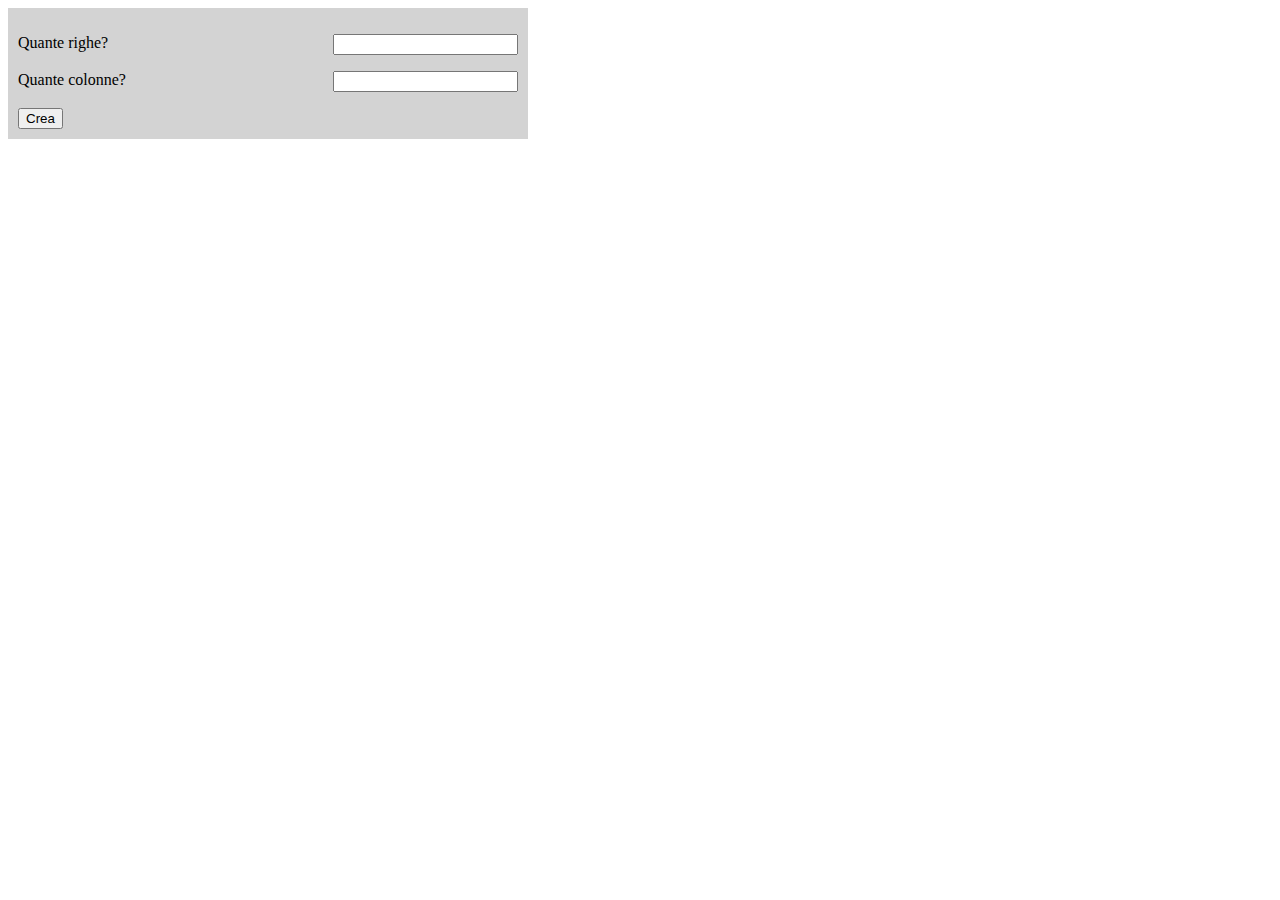
<file: foglio/index.html>
<!DOCTYPE html>
<html>
	<head>
		<title>Foglio di calcolo</title>
		<link rel="stylesheet" href="./styles.css"/>
		<script src="./foglio.js"></script>
	</head>
	<body>
		<main>
			<section class="prompt-view">
				<div class="prompt-list">
					<p>
						<label>Quante righe?</label>
						<input class="row-input" type="number"/>
					</p>
					<p>
						<label>Quante colonne?</label>
						<input class="col-input" type="number"/>
					</p>
					<button class="prompt-submit">Crea</button>
				</div>
			</section>
			<section class="spreadsheet-view">
				<div class="spreadsheet-table">
					<table class="spreadsheet">
				</table>
				</div>
				<div class="formula-editor">
					<input class="formula-input" type="text"/>
				</div>
			</section>
		</main>
	</body>
</html>
</file>
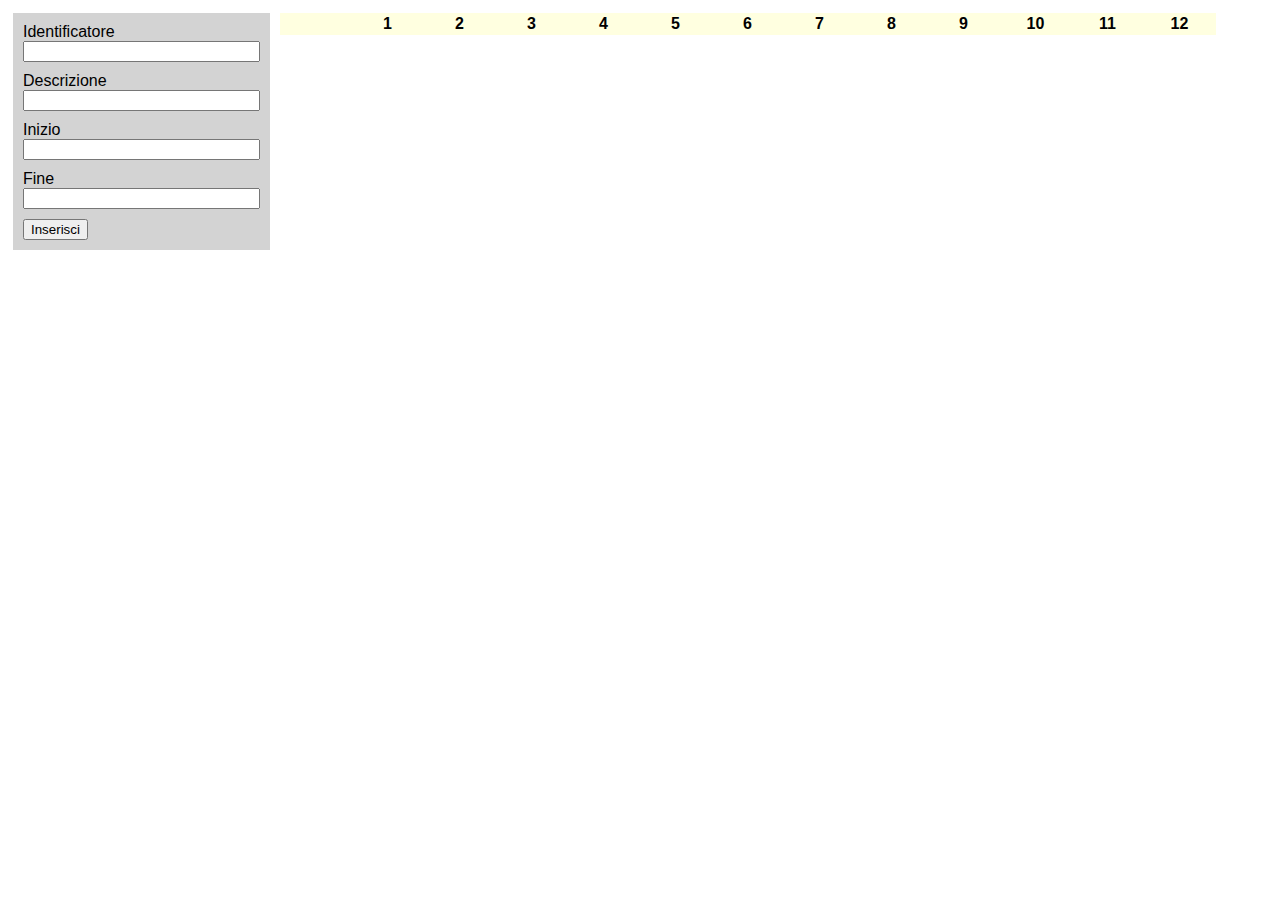
<file: gantt/index.html>
<!DOCTYPE html>
<html>
	<head>
		<title>GANTT</title>
		<style>
			body {
				font-family: Arial, Helvetica, sans-serif;
				display: grid;
				grid-template-areas: "aside main";
			}
			aside, main {
				margin: 5px;
			}
			aside {
				grid-area: aside;
			}
			main {
				grid-area: main;
			}
			.insert-box {
				background-color: lightgray;
				padding: 10px;
			}
			.insert-box p {
				display: flex;
				flex-direction: column;
				margin: 0;
				margin-bottom: 10px;
			}
			table {
				border-collapse: collapse;
			}
			td, th {
				width: 70px;
				height: 20px;
			}
			th {
				background-color: lightyellow;
			}
			td {
				border: dashed 1px black;
			}
			.activity-label {
				background-color: lightblue;
				border: solid 1px black;
				text-align: right;
			}
			.activity-cell {
				background-color: lightgreen;
			}
			.desc-box {
				position: absolute;
				background-color: lightcoral;
				border: solid 1px black;
				padding: 10px;
			}	
		</style>
		<script src="gantt.js">
		</script>
	</head>
	<body>
		<aside>
			<div class="insert-box">
				<p>
					<label>Identificatore</label>
					<input type="text" class="ident-input">
				</p>
				<p>
					<label>Descrizione</label>
					<input type="text" class="desc-input">
				</p>
				<p>
					<label>Inizio</label>
					<input type="number" class="start-input">
				</p>
				<p>
					<label>Fine</label>
					<input type="number" class="end-input">
				</p>
				<input type="button" class="insert-button" value="Inserisci"/>
			</div>
		</aside>
		<main>
			<table class="gantt-table">
			</table>
		</main>
		<div class="desc-box" style="display: none;">
			<p></p>
			<input type="button" class="close-button" value="Chiudi"/>
		</div>
	</body>
</html>
</file>
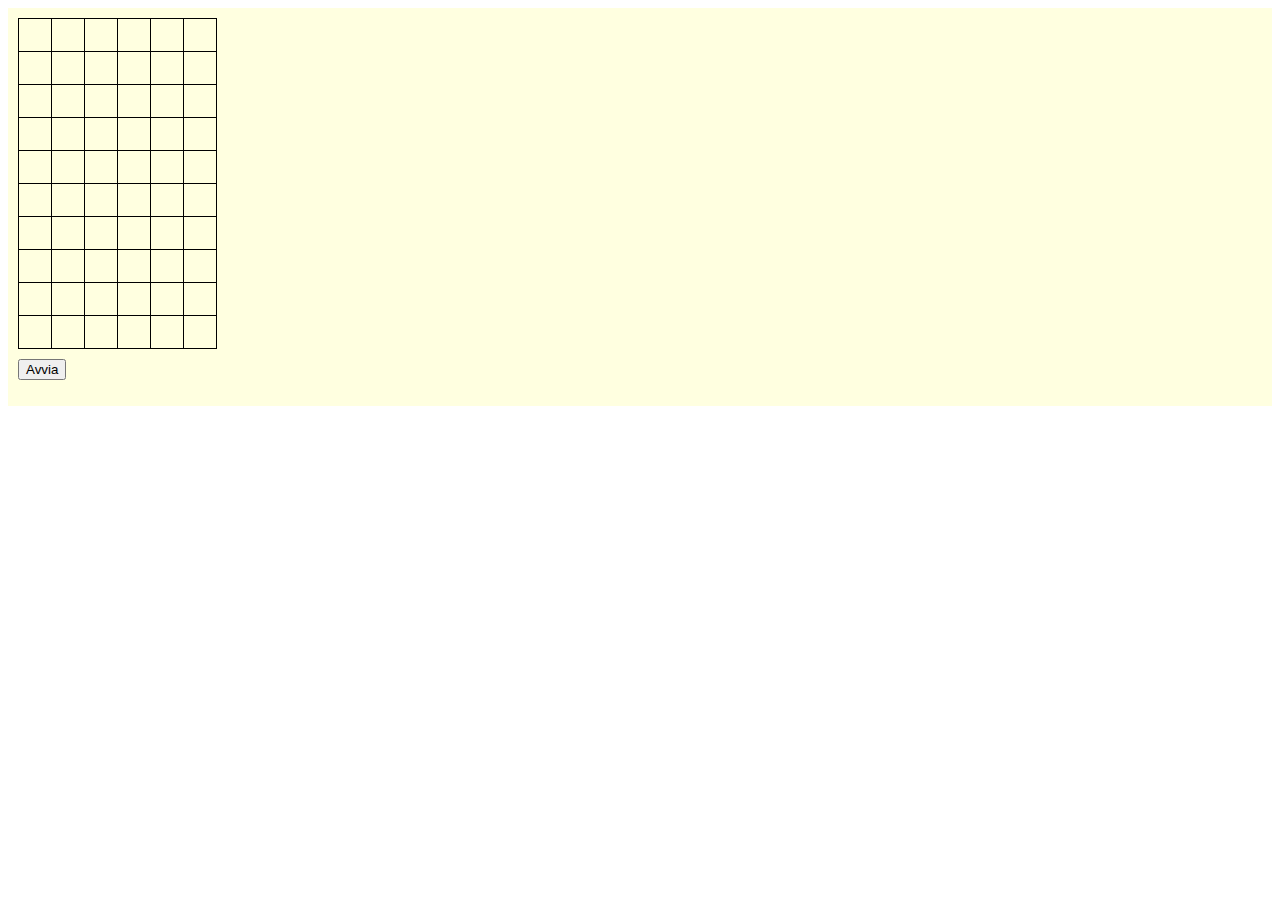
<file: mastermind/index.html>
<!DOCTYPE html>
<html>
	<head>
		<title>Mastermind</title>
<script>
var gameTable;
var statusText;
var startButton;

var colorSeq = [];
var userSeq = [];
var gameState = false;
var tryCount = 0;
var lastStates = [];
var timeleft = 0;

var timer;

// utilità

function indexToColor(index) {
	switch(index) {
		case 0: return "yellow";
		case 1: return "green";
		case 2: return "blue";
		case 3: return "red";
		case 4: return "purple";
	}
}

// logica di gioco

function init() {
	document.addEventListener("DOMContentLoaded", () => {
		gameTable = document.querySelector(".game-table");
		statusText = document.querySelector(".status-text");
		startButton = document.querySelector(".start-button");
		startButton.addEventListener("click", initGame);

		drawTable();	
	});
	
	document.addEventListener("keydown", handleKeypress);
}

function initGame() {
	colorSeq = [];
	for(let i = 0; i < 4; i++) {
		let rand = Math.floor(Math.random() * 5);
		colorSeq.push(rand);
	}

	userSeq = [];
	tryCount = 0;
	lastStates = [];
	timeleft = 60

	startButton.setAttribute("disabled", "disabled");
	statusText.textContent = "";

	gameState = true;
	drawTable();
	
	statusText.textContent = "Tempo rimasto: 60 secondi";

	timer = setInterval(() => {
		timeleft--;
		statusText.textContent = "Tempo rimasto: " + timeleft + " secondi";
		if(timeleft <= 0) {
			gameOver();
		}
	}, 1000);
}

function nextGameStep() {
	tryCount++;

	let full_corrects = 0;
	let half_corrects = 0;

	let full_correct_indices = [];
	let needed_colors = [];

	for(let i = 0; i < 4; i++) {
		if(userSeq[i] == colorSeq[i]) {
			full_corrects++;
			full_correct_indices.push(i);
		}
	}

	if(full_corrects == 4) {
		gameState = false;

		statusText.textContent = "Hai vinto in " + tryCount
														 + (tryCount == 1 ? " tentativo" : " tentativi"); 
		startButton.removeAttribute("disabled");
		clearInterval(timer);
		return;
	}

	// controlla errori

	for(let i = 0; i < 4; i++) {
		if(!full_correct_indices.includes(i)) {
			needed_colors.push(colorSeq[i]);
		}
	}

	for(let i = 0; i < 4; i++) {
		if(!full_correct_indices.includes(i)) {
			let index = needed_colors.indexOf(userSeq[i]);
			if(index != -1) {
				half_corrects++;
				needed_colors.splice(index, 1);
			}
		}
	}

	lastStates.push([...userSeq, full_corrects, half_corrects]);
	userSeq = [];
}

function handleKeypress(event) {
	if(!gameState) return;

	let index = 0;
	switch(event.key) {
		case "y":
			// index = 0;
			break;
		case "g":
			index = 1;
			break;
		case "b":
			index = 2;
			break;
		case "r":
			index = 3;
			break;
		case "p":
			index = 4;
			break;
		default:
			return;
	}

	userSeq.push(index);

	if(userSeq.length == 4) nextGameStep();
	if(lastStates.length == 10) gameOver();

	drawTable();
}

function gameOver() {
	statusText.textContent = "Hai perso :(";
	gameState = false;
	startButton.removeAttribute("disabled");
	clearInterval(timer);
}

// grafica
function drawTable() {
	gameTable.innerHTML = "";
	
	for(let r = 0; r < 10; r++) {
		let row = gameTable.insertRow();
		
		if(r < lastStates.length) { // stato passato
			state = lastStates[r];

			for(let c = 0; c < 4; c++) {
				let color = indexToColor(state[c]);
				let cell = document.createElement("td");
				cell.setAttribute("style", "background-color: " + color);
				row.appendChild(cell);
			}

			for(let c = 4; c < 6; c++) {
				let score = state[c];
				let cell = document.createElement("td");
				cell.setAttribute("style", "background-color: " + (c == 4 ? "pink" : "lightgreen"));
				cell.textContent = score;
				row.appendChild(cell);
			}
		} else if(r == lastStates.length) { // stato presente			
			for(let c = 0; c < 4; c++) {
				let cell = document.createElement("td");
				
				let color = indexToColor(userSeq[c]);
				if(color != undefined) {
					cell.setAttribute("style", "background-color: " + color);
				}

				row.appendChild(cell);
			}

			for(let c = 4; c < 6; c++) {
				let cell = document.createElement("td");
				row.appendChild(cell);
			}
		} else { // stato futuro
			for(let c = 0; c < 6; c++) {
				let cell = document.createElement("td");
				row.appendChild(cell);
			}
		}
	}
}

init();
</script>
		<style>
			.game-table td {
				height: 30px;
				width: 30px;
				border: solid 1px black;
				text-align: center;
			}
		</style>
	</head>
	<body>
		<div style="background-color: lightyellow; padding: 10px;">
			<table class="game-table" style="border-collapse: collapse; margin-bottom: 10px;">
			</table>
			<input class="start-button" type="button" value="Avvia"/>
			<p class="status-text"></p>
		</div>
	</body>
</html>
</file>
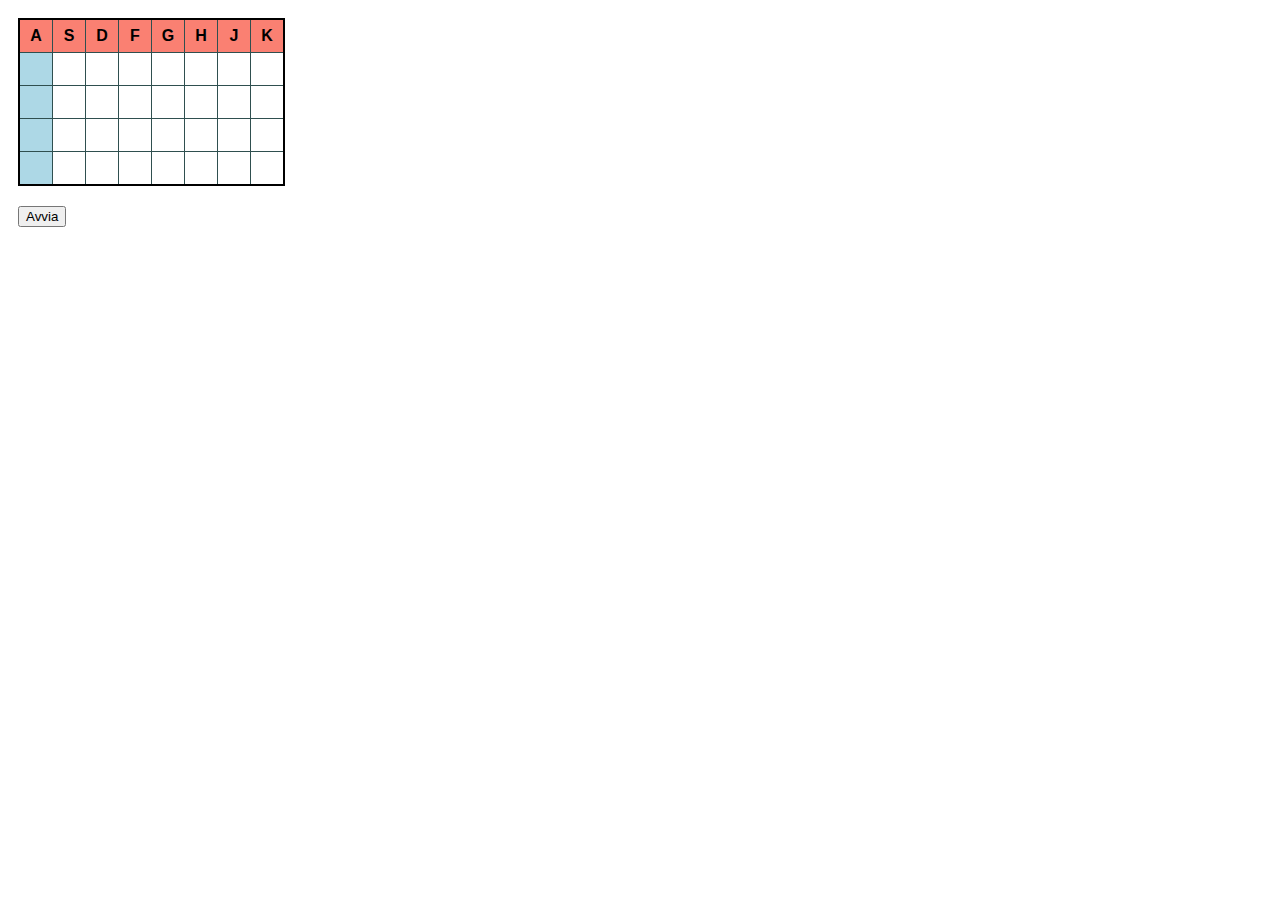
<file: number_bobble/index.html>
<!DOCTYPE html>
<html>
	<head>
		<title>Number Bobble</Title>
		<meta charset="utf-8"/>
		<style>
			body {
				display: flex;
				font-family: Arial, Helvetica, sans-serif;
			}

			main, aside {
				margin: 10px;
			}

			table {
				border-collapse: collapse;
				margin-bottom: 20px;
				border: solid 2px black;
			}

			th {
				background-color: salmon;
			}

			th, td {
				border: 1px solid darkslategray;
				width: 30px;
				height: 30px;
			}
		</style>
		<script>
			const ROWS = 4;
			const COLUMN_KEYS = ["A", "S", "D", "F", "G", "H", "J", "K"];

			function randomDigit() {
				return Math.floor(Math.random() * 10);
			}

			var gameState = false;
			var numberTable = []; // array di colonne

			function initNumberTable() {
				numberTable = [];
				for(let i = 0; i < COLUMN_KEYS.length; i++) {
					numberTable.push([]);
				}
			}

			var nextNumber;
			var nextColumn = 0;

			var score = 0;

			var gameTable;
			var startButton;
			var statusText;
			var nextText;

			var timer;

			function init() {
				gameTable = document.querySelector(".game-table");
				startButton = document.querySelector(".start-button");
				statusText = document.querySelector(".status-text");
				nextText = document.querySelector(".next-text");

				startButton.addEventListener("click", startGame);

				initNumberTable();
				draw();
			}

			function handleKeyDown(event) {
				if(!gameState) return;
				newColumn = COLUMN_KEYS.indexOf(event.key.toUpperCase());
				if(newColumn != -1) nextColumn = newColumn;

				draw();
			}

			function startGame() {
				initNumberTable();	
				nextNumber = randomDigit();
				score = 0;

				gameState = true;
				startButton.setAttribute("disabled", "disabled")
				statusText.textContent = "";
				draw();

				timer = setInterval(() => {
					let currentColumn = numberTable[nextColumn]; 
					currentColumn.push(nextNumber);

					if(currentColumn.length >= 2 							 &&
						(currentColumn[currentColumn.length - 1] ==
						 currentColumn[currentColumn.length - 2])) {	
						currentColumn.splice(0, numberTable.length - 2);
						score++;
					}                 

					if(numberTable[nextColumn].length == ROWS + 1) gameOver();
					
					nextNumber = randomDigit();

					draw();
				}, 1000);
			}

			function gameOver() {
				gameState = false;
				startButton.removeAttribute("disabled");
				clearInterval(timer);
				
				statusText.textContent = "Fine della partita! Hai totalizzato " + score + (score == 1 ? " punto" : " punti");
				nextText.textContent = "";
			}

			function draw() {
				if(nextNumber != undefined) nextText.textContent = "Prossimo numero: " + nextNumber;

				gameTable.innerHTML = "";

				let headRow = gameTable.insertRow();
				for(let c = 0; c < COLUMN_KEYS.length; c++) {
					let headCell = document.createElement("th");
					headCell.textContent = COLUMN_KEYS[c]
					headRow.appendChild(headCell);
				}

				for(let r = 0; r < ROWS; r++) {
					let row = gameTable.insertRow();
					for(let c = 0; c < COLUMN_KEYS.length; c++) {
						let cell = document.createElement("td");
						
						let number = numberTable[c][ROWS - 1 - r];
						if(number != undefined) cell.textContent = number;

						if(c == nextColumn) cell.setAttribute("style", "background-color: lightblue;");

						row.appendChild(cell);
					}
				}
			}

			document.addEventListener("DOMContentLoaded", init);
			document.addEventListener("keydown", handleKeyDown);
		</script>
	</head>
	<body>
		<main>
			<table class="game-table"></table>
			<input class="start-button" type="button" value="Avvia"/>
			<p class="status-text"></p>
		</main>
		<aside>
			<p class="next-text"></p>
		</aside>
	</body>
</html>
</file>
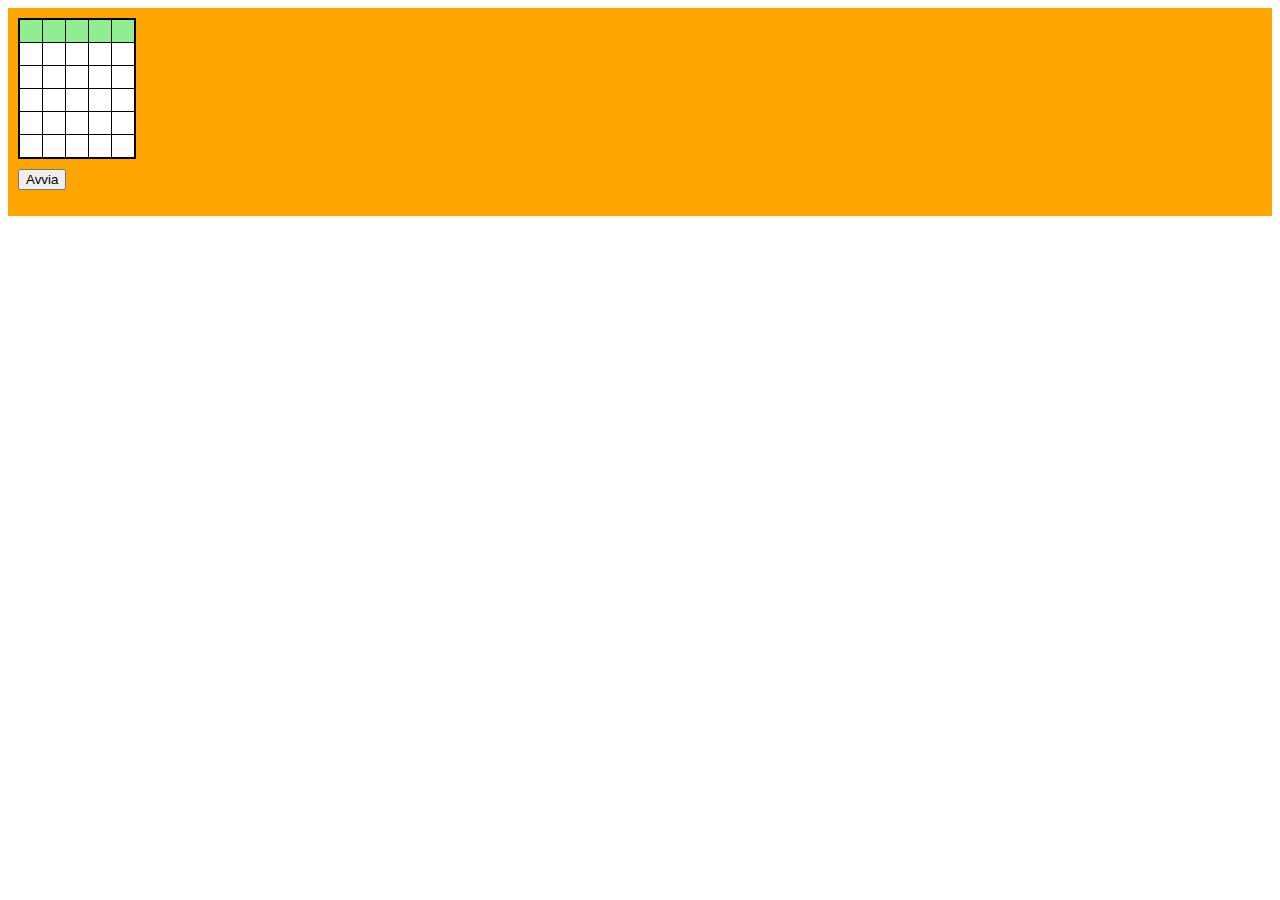
<file: number_bobble_2/index.html>
<!DOCTYPE html>
<html>
	<head>
		<title>Number Bobble 2</title>
		<meta charset="utf-8"/>
		<style>
			body {
				font-family: Arial, Helvetica, sans-serif;
			}
			.game-area {
				background-color: orange;	
				padding: 10px;
			}
			.game-table {
				border: solid 2px black;
				border-collapse: collapse;
				margin-bottom: 10px;
			}
			th, td {
				border: solid 1px black;
				height: 20px;
				width: 20px;
				text-align: center;
			}
			td {
				background-color: white;
			}
			th {
				background-color: lightgreen;
			}
		</style>
		<script src="main.js">
		</script>
	</head>
	<body>
		<section class="game-area">
			<table class="game-table">
			</table>
			<input type="button" class="start-button" value="Avvia"/>
			<p class="status-text"></p>
		</section>
	</body>
</html>
</file>
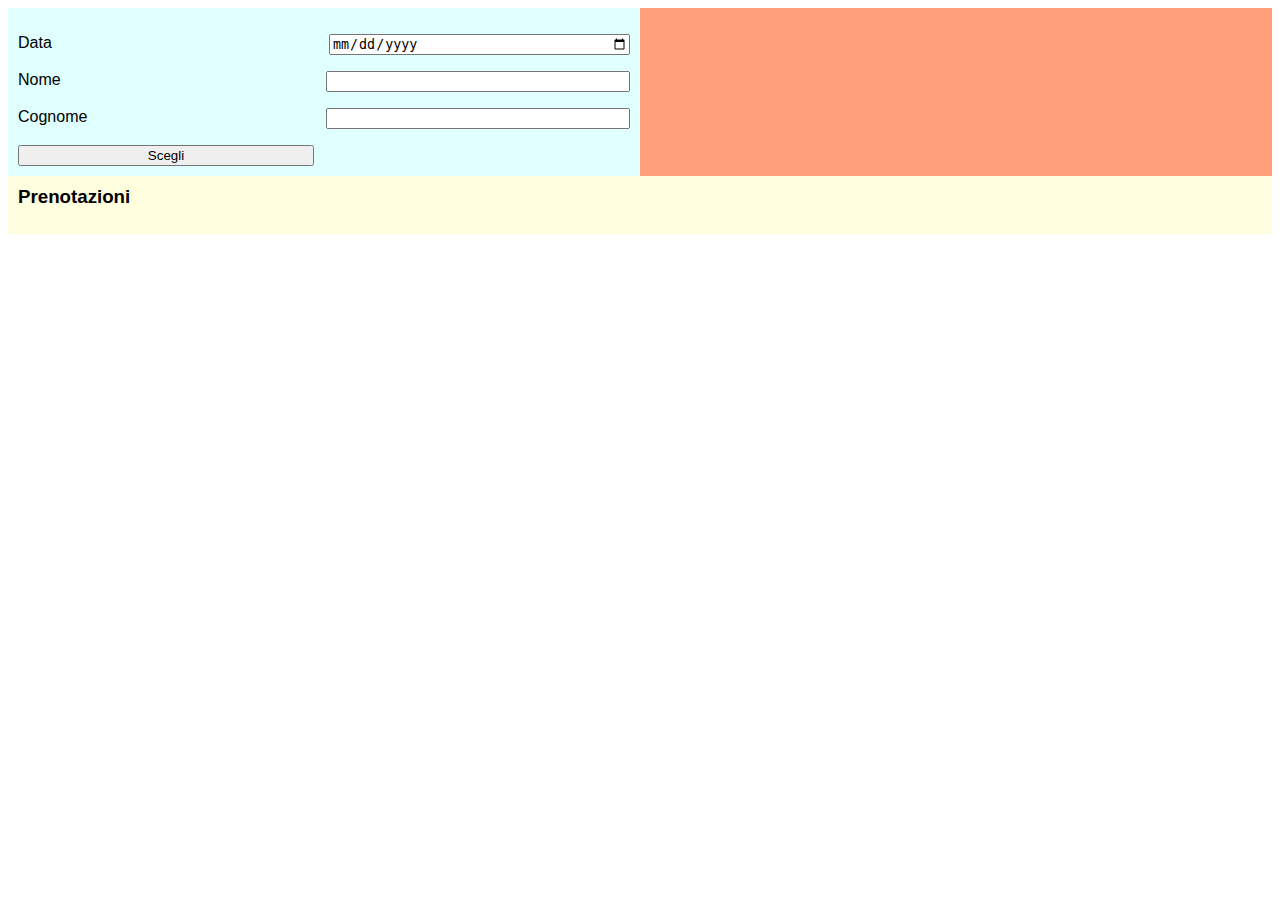
<file: ombrelloni/index.html>
<!DOCTYPE html>
<html>
	<head>
		<title>Prenotazione Ombrelloni</title>
		<meta charset="utf-8"/>
		<style>
			body {
				font-family: Arial, Helvetica, sans-serif;
				grid-template-areas: "insert  select"
														 "reserve reserve";
				grid-template-columns: 1fr 1fr;
				display: grid;
			}
			.insert-box, .select-box, .reservation-box {
				padding: 10px;
			}
			.insert-box {
				grid-area: insert;
				background-color: lightcyan;
			}
			.insert-box p {
				display: flex;
				justify-content: space-between;
			
			}
			.insert-box p input {
				width: calc(50% - 10px);
			}
			.insert-box input {
				width: calc(50% - 10px);
			}
			.invalid {
				background-color: lightcoral;
			}
			.select-box {
				grid-area: select;
				background-color: lightsalmon;
				display: flex;
				align-items: center;
				justify-content: center;
			}
			.select-table {
				font-size: 2em;
				cursor: pointer;
			}
			.reservation-box {
				grid-area: reserve;
				background-color: lightyellow;
			}
			h3 {
				margin: 0;
			}
		</style>
		<script src="ombrelloni.js">
		</script>
	</head>
	<body>
		<section class="insert-box">
			<p>
				<label>Data</label>
				<input type="date" class="date-input"/>
			</p>
			<p>
				<label>Nome</label>
				<input type="text" class="name-input"/>
			</p>
			<p>
				<label>Cognome</label>
				<input type="text" class="surname-input"/>
			</p>
			<input type="button" class="select-button" value="Scegli"/>
		</section>
		<section class="select-box">
			<table class="select-table">
			</table>
		</section>
		<section class="reservation-box">
			<h3>Prenotazioni</h3>
			<p class="reservation-list">
			</p>
		</section>
	</body>
</html>
</file>
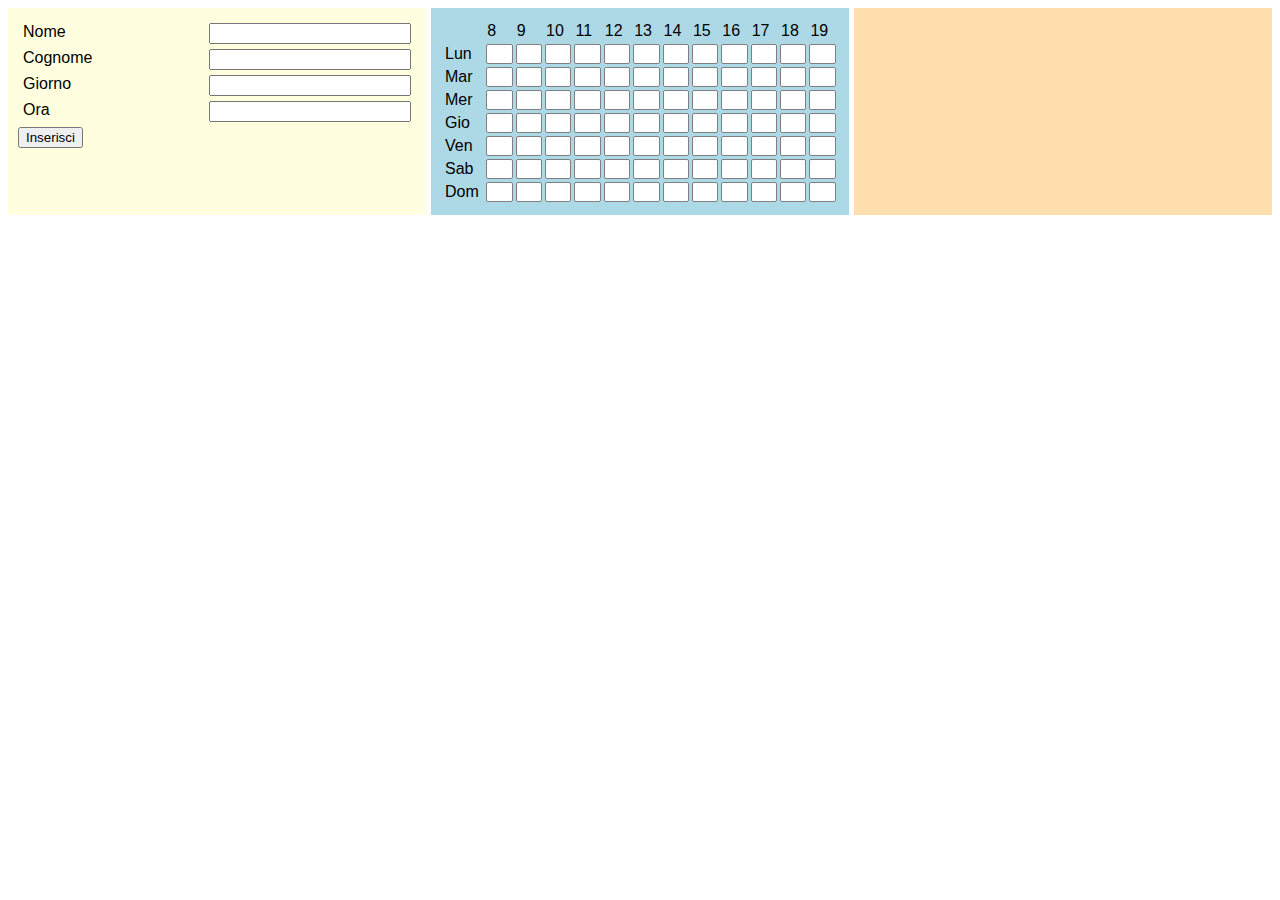
<file: visite/index.html>
<!DOCTYPE html>
<html>
	<head>
		<link rel="stylesheet" href="./styles.css"/>
		<script src="./visite.js"></script>
	</head>
	<body>
		<section class="panel-form">
			<p class="input-field">
				<label>Nome</label>
				<input class="name-input" type="text"/>
			</p>
			<p class="input-field">
				<label>Cognome</label>
				<input class="surname-input" type="text"/>
			</p>
			<p class="input-field">
				<label>Giorno</label>
				<input class="day-input" type="text"/>
			</p>
			<p class="input-field">
				<label>Ora</label>
				<input class="time-input" type="number"/>
			</p>
			<input class="submit-button" type="button" value="Inserisci"/>
		</section>
		<section class="panel-date">
			<table class="table-date">
				<!-- tabella settimana -->
			</table>
		</section>
		<section class="panel-view">
			<p class="empty-text">
				Non ci sono visite
			</p>
			<table class="table-view">
				<!-- tabella giorno -->
			</table>
		</section>
	</body>
</html>
</file>
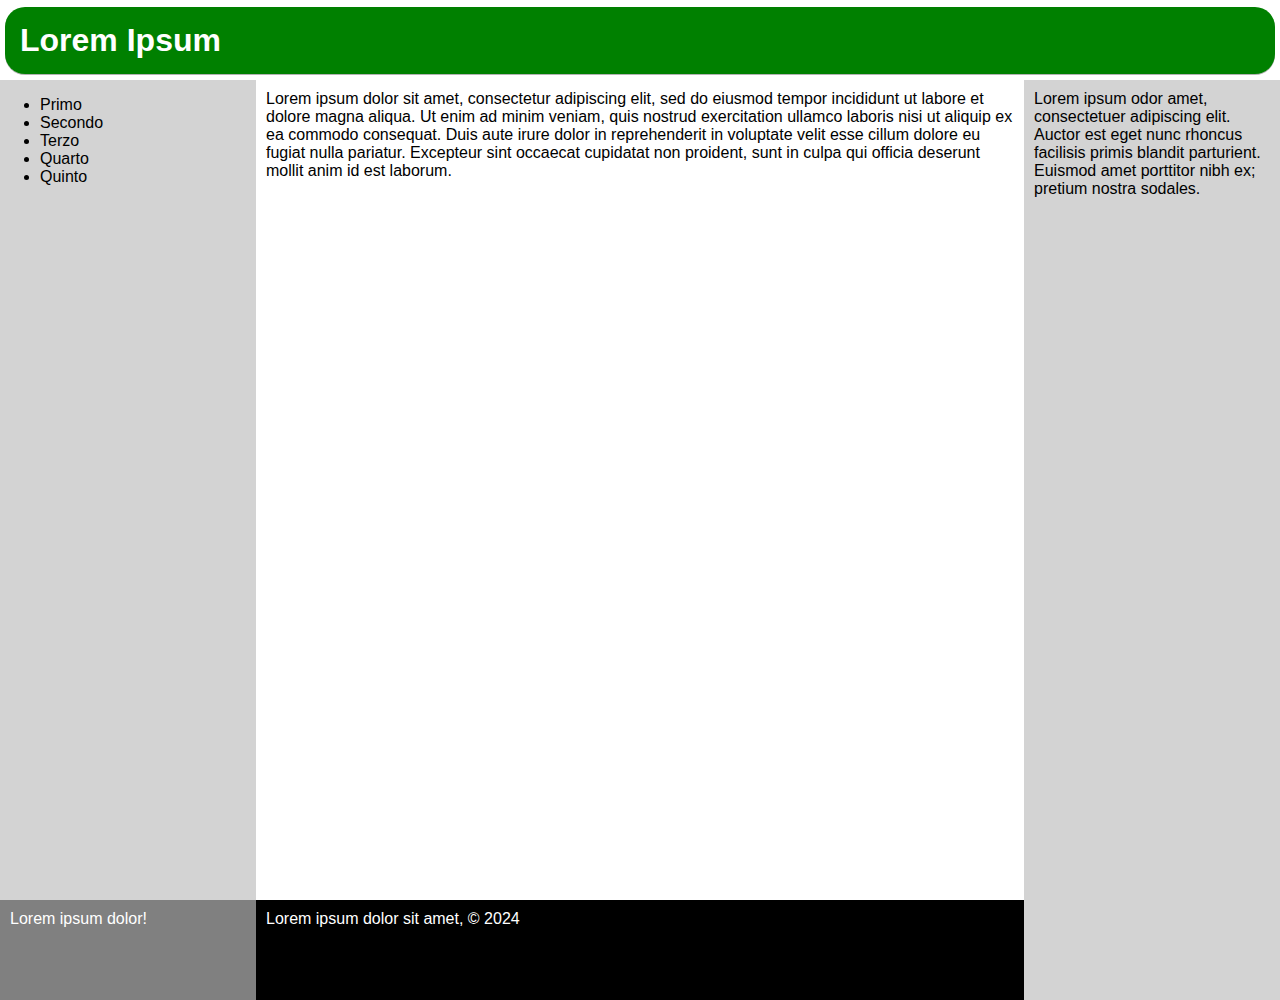
<file: grid/grid.html>
<!DOCTYPE html>
<html>
	<head>
		<meta charset="UTF-8">
		<title>Grid</title>
		<link rel="stylesheet" href="./styles.css">
	</head>
	<body>
		<header>
			<h1>Lorem Ipsum</h1>
		</header>
		<nav>
			<ul>
				<li><a href=#test>Primo</a>
				<li><a href=#test>Secondo</a>
				<li><a href=#test>Terzo</a>
				<li><a href=#test>Quarto</a>
				<li><a href=#test>Quinto</a>
			</ul>
		</nav>
		<main>
			<p>
				Lorem ipsum dolor sit amet, consectetur adipiscing elit, sed
				do eiusmod tempor incididunt ut labore et dolore magna aliqua.
				Ut enim ad minim veniam, quis nostrud exercitation ullamco
				laboris nisi ut aliquip ex ea commodo consequat. Duis aute
				irure dolor in reprehenderit in voluptate velit esse cillum
				dolore eu fugiat nulla pariatur. Excepteur sint occaecat
				cupidatat non proident, sunt in culpa qui officia deserunt
				mollit anim id est laborum.
			</p>
		</main>
		<aside>
			<p>
				Lorem ipsum odor amet, consectetuer adipiscing elit. Auctor est
				eget nunc rhoncus facilisis primis blandit parturient. Euismod
				amet porttitor nibh ex; pretium nostra sodales.
			</p>
		</aside>
		<div class="mess">
			<p>
				Lorem ipsum dolor!
			</p>
		</div>
		<footer>
			<p>
				Lorem ipsum dolor sit amet, &#169; 2024
			</p>
		</footer>
	</body>
</html>
</file>
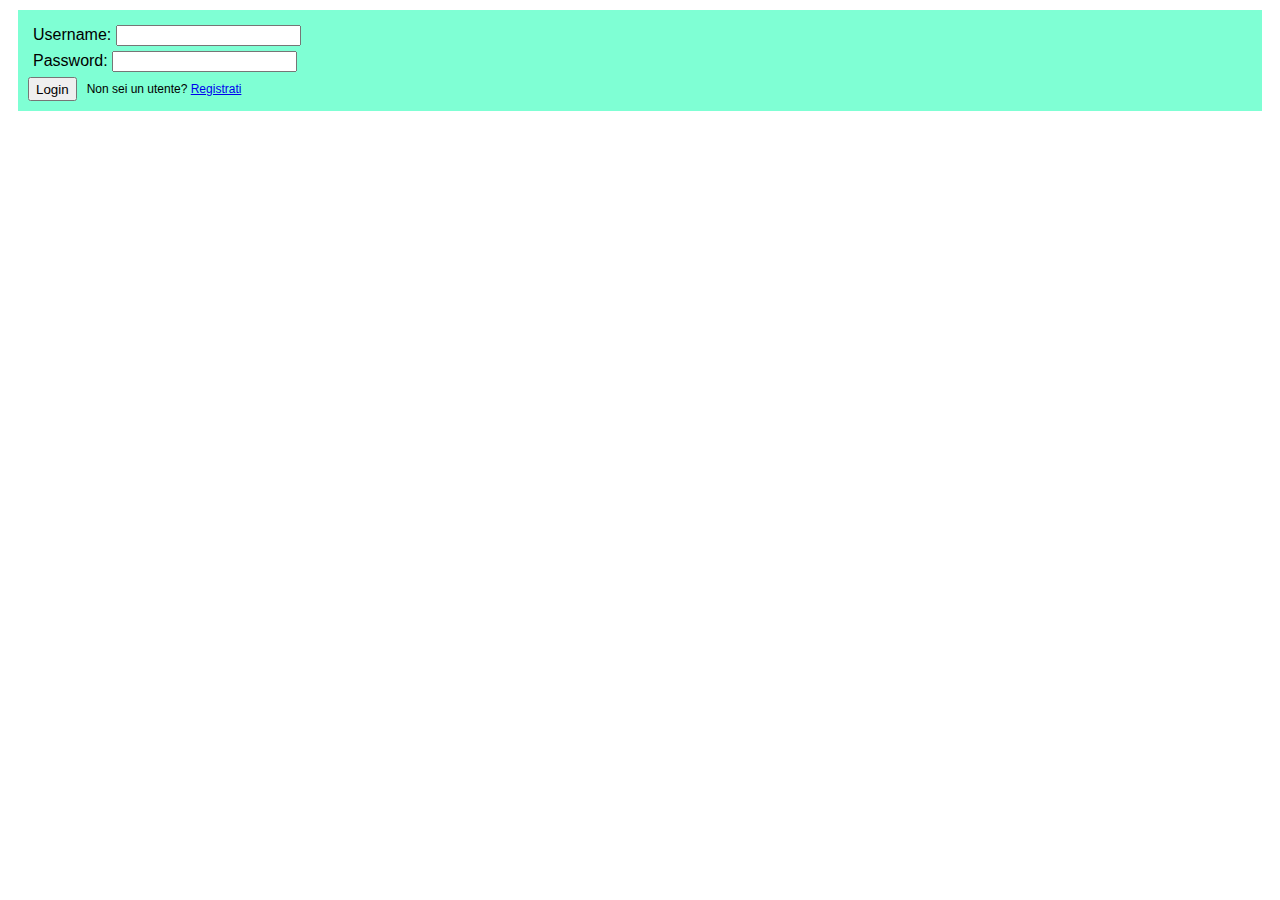
<file: login/login.html>
<!DOCTYPE html>
<html>
  <head>
    <title>Login</title>
    <link rel="stylesheet" href="./styles.css"/>
  </head>
  <body>
    <main>
      <div class="login-box">
        <form action="processLogin.php" method="GET">
          <p>
            <label>Username:</label>
            <input type="text" name="username"/>
          </p>
          <p>
            <label>Password:</label>
            <input type="text" name="password"/>
          </p>
          <div class="button-box">
            <input type="submit" value="Login"/>
            <p class="register-ad">
              Non sei un utente? <a href="./register.html">Registrati</a>
            </p>
          </div>
        </form>
      </div>
    </main>
  </body>
</html>
</file>
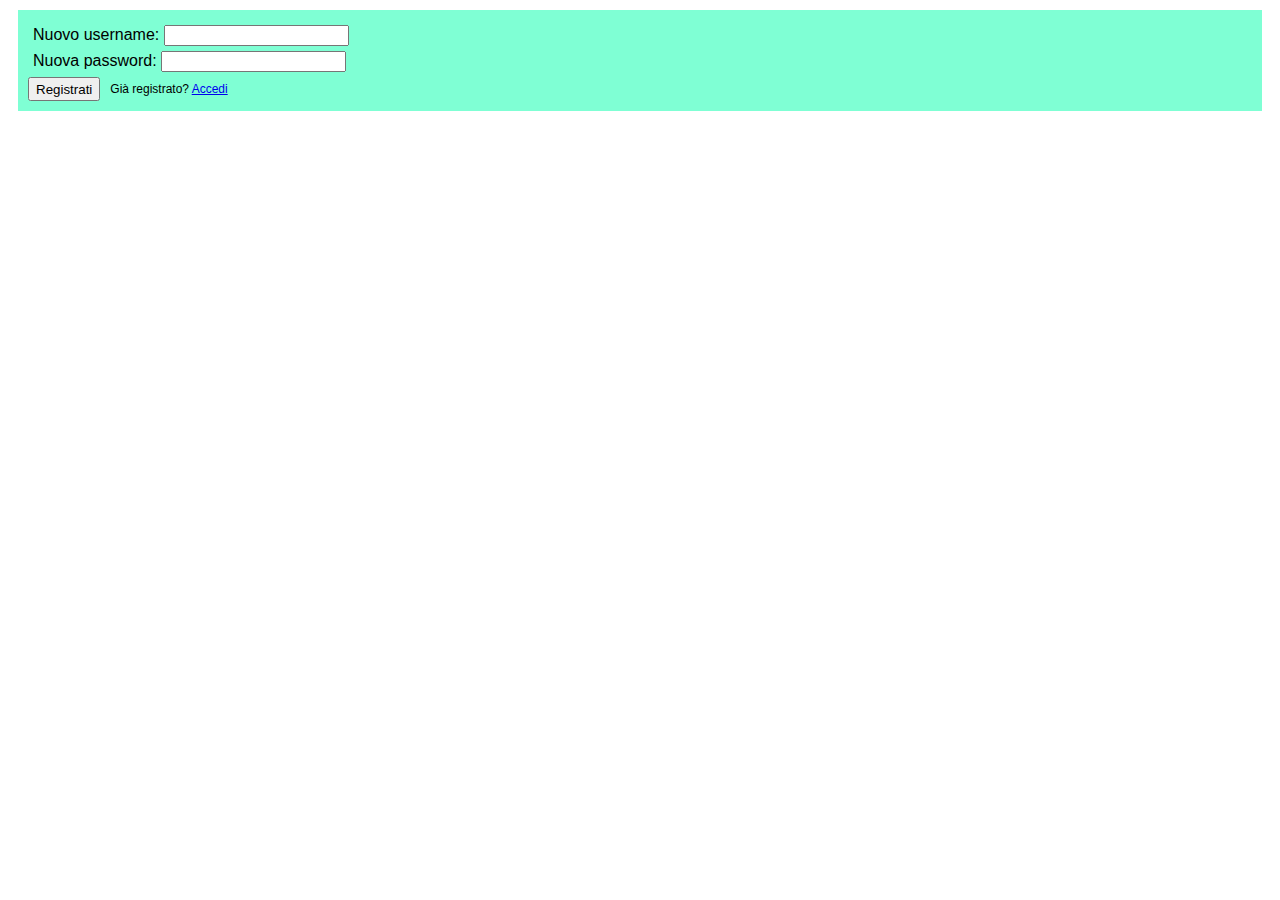
<file: login/register.html>
<!DOCTYPE html>
<html>
  <head>
    <title>Login</title>
    <link rel="stylesheet" href="./styles.css"/>
    <meta charset="utf-8"/>
  </head>
  <body>
    <main>
      <div class="login-box">
        <form action="processRegistration.php" method="GET">
          <p>
            <label>Nuovo username:</label>
            <input type="text" name="username"/>
          </p>
          <p>
            <label>Nuova password:</label>
            <input type="text" name="password"/>
          </p>
          <div class="button-box">
            <input type="submit" value="Registrati"/>
            <p class="register-ad">
              Già registrato? <a href="./login.html">Accedi</a>
            </p>
          </div>
        </form>
      </div>
    </main>
  </body>
</html>
</file>
<file: foglio/styles.css>
.prompt-view {
	background-color: lightgray;
	padding: 10px;
	max-width: 500px;
}

.prompt-list p {
	display: flex;
	justify-content: space-between;
}

.spreadsheet-table {
	background-color: salmon;
	padding: 5px;
}

.formula-editor {
	background-color: lightblue;
	padding: 5px;
}

.bad-input {
	background-color: orange;
}

.hide {
	display: none;
}

.spreadsheet {
	width: 100%;
	border-collapse: collapse;
}

.spreadsheet td {
	padding: 1px;
}

.spreadsheet td:first-child {
	width: 20px;
}

.spreadsheet td input {
	width: 100%;
	box-sizing: border-box;
}

.spreadsheet td {
	text-align: center;
}
</file>
<file: visite/styles.css>
body {
	display: grid;
	grid-template-areas: "form date view";
	grid-template-columns: 1fr 1fr 1fr;
	grid-gap: 5px;
	font-family: "Arial", sans-serif;
}

.panel-form {
	grid-area: form;
	background-color: lightyellow;
	padding: 10px;
}

p {
	margin: 5px;
}

.input-field {
	display: flex;
	justify-content: space-between;
	flex-wrap: wrap;
}

.input-field input {
	width: 50%;
}

.panel-date {
	grid-area: date;
	background-color: lightblue;
	padding: 10px;
}

.table-date {
	width: 100%;
	height: 100%;
	border-spacing: 3px;
}

.date-table-element, .date-table-element-nonempty, .date-table-element-full {
	background-color: white;
	border: solid 1px gray;
	border-radius: 2px;
	min-width: 20px;
}

.date-table-element-nonempty {
	background-color: lightpink;
}

.date-table-element-full {
	background-color: tomato;
}

.panel-view {
	grid-area: view;
	background-color: navajowhite;
	padding: 10px;
}

.empty-text {
	display: none;
}

.table-view {
	display: none;
	border-collapse: collapse;
	width: 100%;
}

.table-view tr {
	border: 1px solid black;
	background-color: white;
	padding: 5px;
}

.table-view tr:nth-child(even) {
	background-color: aliceblue;
}

.table-view tr:first-child {
	background-color: skyblue;
}

.table-view tr th {
	text-align: left;
}
</file>
<file: grid/styles.css>
body {
	display: grid;
	grid-template-areas:
		"head	head head"
		"navi main tang"
		"mess foot tang";

	grid-template-columns: 1fr 3fr 1fr;
	grid-template-rows: 80px 1fr 100px;
	width: 100%;
	height: 1000px;
	margin: 0;
	padding: 0;

	font-family: "Helvetica", sans;
}

header {
	grid-area: head;
	margin: 5px;
	padding: 10px;
	background-color: green;
	border-radius: 20px;
	align-self: center;
	box-shadow: rgba(0, 0, 0, 0.3) 0 1px;
}

header h1 {
	margin: 5px;
	padding: 0px;
	color: white;
}

nav {
	grid-area: navi;
	background-color: lightgray;
}

nav a {
	color: black;
	text-decoration: none;
}

nav a:hover {
	text-decoration: underline;
}

main {
	grid-area: main;
}

aside {
	grid-area: tang;
	background-color: lightgray;
}

.mess {
	grid-area: mess;
	background-color: gray;
	color: white;
}

footer {
	grid-area: foot;
	background-color: black;
	color: white;
}

p {
	padding: 5px;
	margin: 5px;
}
</file>
<file: login/styles.css>
body {
  font-family: Arial, Helvetica, sans-serif;
}

p {
  margin: 5px;
}

.login-box {
  background-color: aquamarine;
  margin: 10px;
  padding: 10px;
}

form {
  margin: 0;
}

.register-ad {
  margin-left: 10px;
  font-size: 12px;
}

.button-box {
  display: flex;
}
</file>
